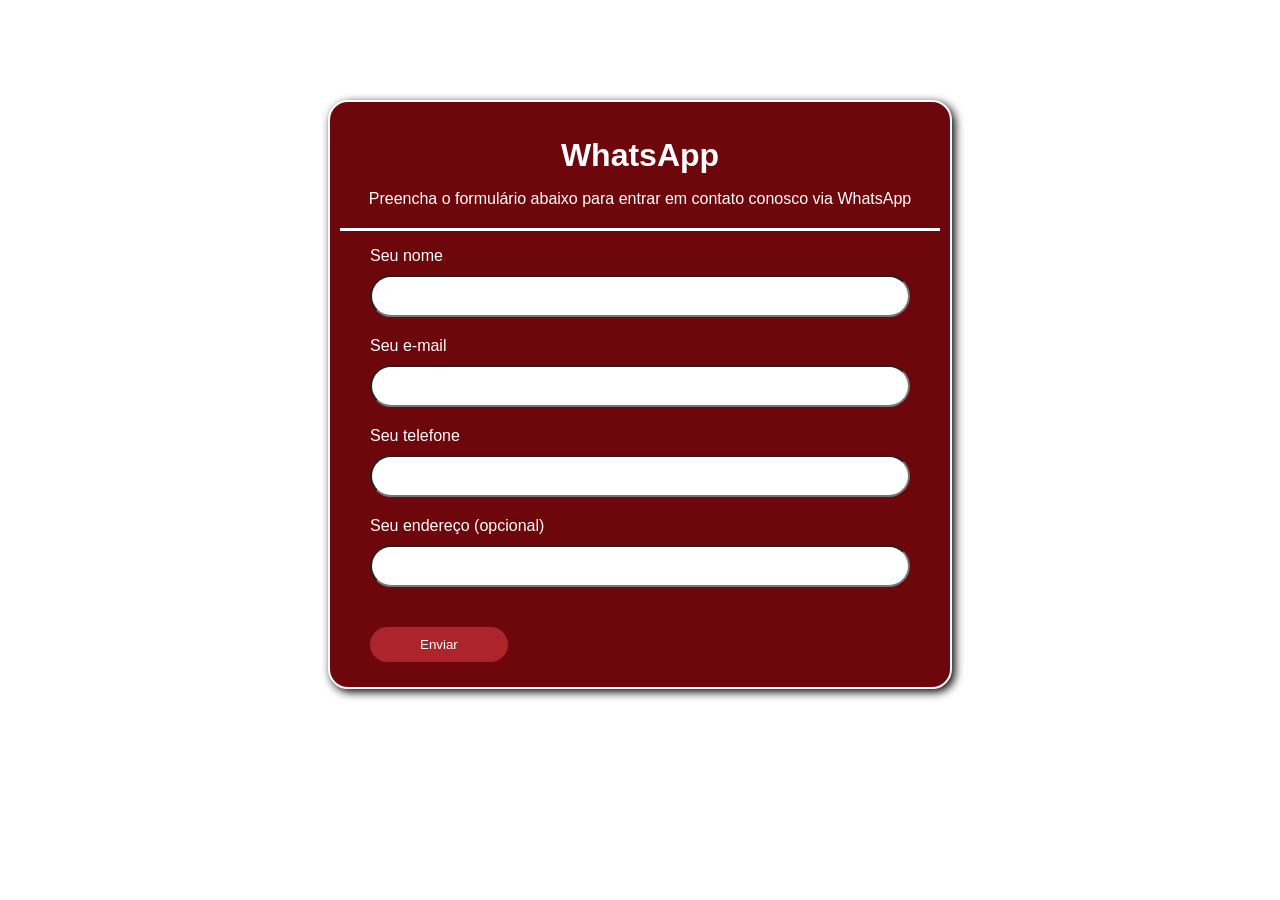
<file: TrabalhofinalV4/Form.html>
<!DOCTYPE html>
<html>
<head>
	<meta charset="utf-8">
	<meta name="viewport" content="width=device-width, initial-scale=1">
	<title>form</title>
	<style type="text/css">
		body{
 			margin: 0;
 			font-family: arial, sans-serif;
		}
		.contato{
			width: 600px;
			background-color: rgb(110, 7, 11);
			margin: 100px auto;
			padding: 25px 10px 25px 10px;
			border-radius: 20px;
			box-shadow: 3px 3px 10px;
			border: 2px solid #fff;
		}
		.contato h1, p, button{
			text-align: center;
			color: rgb(255,255,255);
		}
		.contato label{
			margin-left: 30px;
			color: rgb(255,255,255);
		}
		.contato input{
			display: block;
			margin: 10px auto 20px auto;
			padding: 10px 20px;
			width: 90%;
			border-radius: 200px;
			box-sizing: border-box;
			font-size: 100%;
		}
		.contato button{
			display: inline-block;
			margin: 20px 0px 0px 30px;
			padding: 10px 50px;
			border-radius: 200px;
			background-color: rgb(173, 36, 42);
			border: none;
		}
		.contato button:hover{
  			background-color: #fff;
  			cursor: pointer;
  			color: rgb(110, 7, 11);
		}
		.contato p{
			border-bottom: white solid;
			padding-bottom: 20px;
		}
		.contato h1{
			margin: 10px;
		}
	</style>
</head>
<body>
	<form class="contato">
		<h1>WhatsApp</h1>
		<p>Preencha o formulário abaixo para entrar em contato conosco via WhatsApp</p>

		<label for="nome">Seu nome
			<input type="text" id="nome" name="nome" required>
		</label>
		<label for="email">Seu e-mail
			<input type="email" id="email" name="email" required>
		</label>
		<label for="telefone">Seu telefone
			<input type="tel" id="telefone" name="telefone" required>
		</label>
		<label for="endereço">Seu endereço (opcional)
			<input type="text" id="endereço" name="endereço">
		</label>

		<button>Enviar</button>
	</form>
</body>
</html>
</file>
